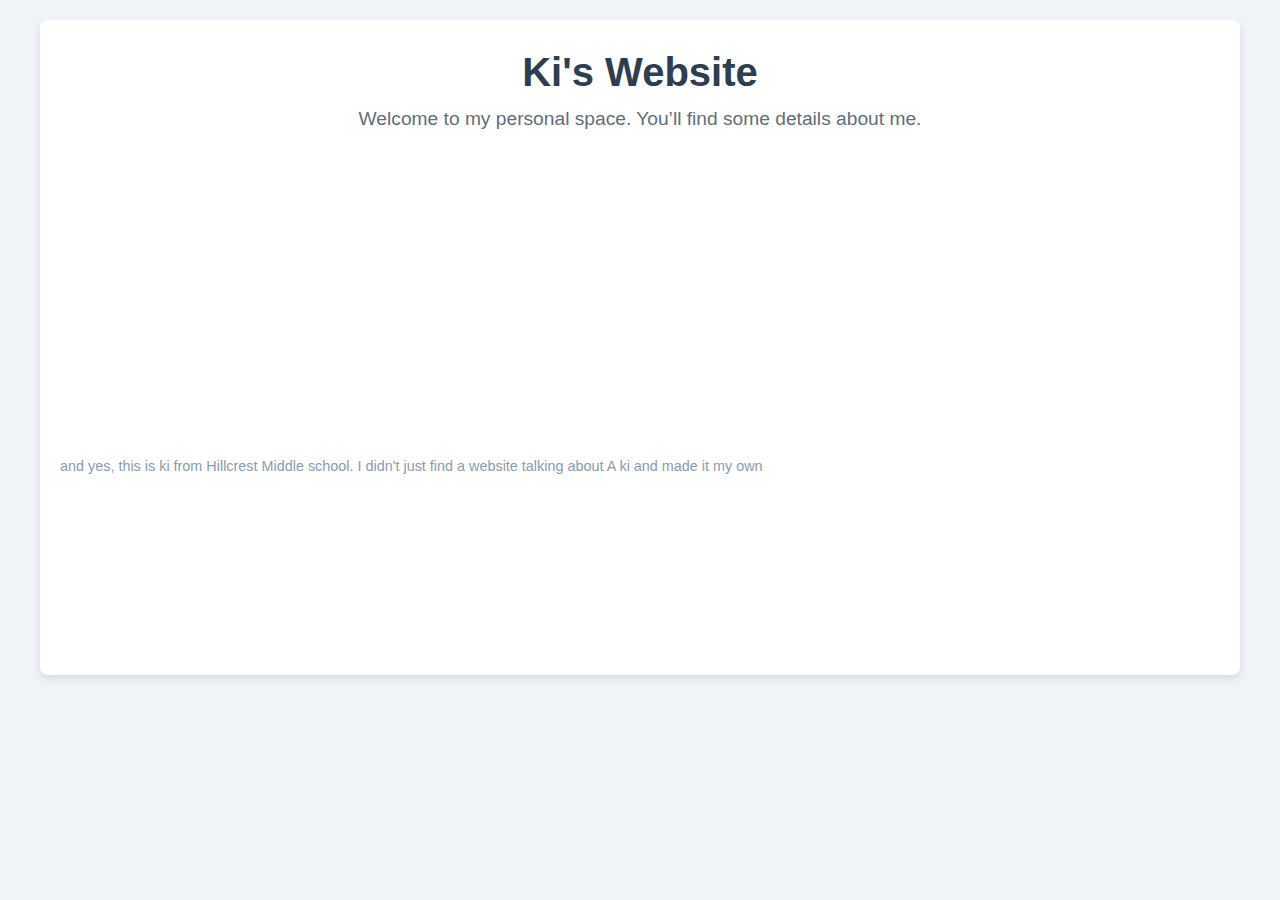
<file: index.html>
<!DOCTYPE html>
<html lang="en">
<head>
    <meta charset="UTF-8">
<meta name="msvalidate.01" content="FC363E2B5BD8469401579E9604580CFA" />
    <meta name="viewport" content="width=device-width, initial-scale=1.0">
    <meta http-equiv="X-UA-Compatible" content="ie=edge">
<link rel="icon" type="image/x-icon" href="https://images.app.goo.gl/9Hfz3EYKqWLidZ8g6">
    <title>Ki's Website</title>
    <style>
        /* Reset some default styles */
        * {
            margin: 0;
            padding: 0;
            box-sizing: border-box;
        }

        /* General body styling */
        body {
            font-family: 'Arial', sans-serif;
            background-color: #f0f4f8;
            color: #333;
            line-height: 1.6;
            padding: 20px;
            text-color: #0f0ff;
        }

        /* Container for the whole page */
        .container {
            max-width: 1200px;
            margin: 0 auto;
            background-color: #fff;
            padding: 20px;
            border-radius: 8px;
            box-shadow: 0 4px 8px rgba(0, 0, 0, 0.1);
        }

        /* Header Section */
        header {
            text-align: center;
            margin-bottom: 30px;
        }

        header h1 {
            font-size: 2.5rem;
            color: #2d3e50;
        }

        header p {
            font-size: 1.2rem;
            color: #5f6f78;
        }

        /* Fade-in effect */
        .fade-in {
            opacity: 0;
            animation: fadeIn 2s forwards;
        }

        @keyframes fadeIn {
            0% {
                opacity: 0;
            }
            100% {
                opacity: 1;
            }
        }

        /* Section styling */
        section {
            margin-bottom: 40px;
        }

        h2 {
            font-size: 2rem;
            color: #4b5768;
            margin-bottom: 15px;
        }

        p {
            font-size: 1.1rem;
            margin-bottom: 15px;
            color: #606f7d;
        }

        small {
            display: block;
            margin-top: 20px;
            font-size: 0.9rem;
            color: #8b9cae;
        }

        /* Contact Section Links */
        a {
            color: #0077cc;
            text-decoration: none;
        }

        a:hover {
            text-decoration: hide;
        }
    </style>
</head>
<body>
    <div class="container">
        <!-- Header -->
        <header>
            <h1>Ki's Website</h1>
            <p>Welcome to my personal space. You’ll find some details about me.</p>
        </header>

        <!-- About Me Section -->
        <section id="about-me" class="fade-in">
            <h2>About Me</h2>
            <p>Hello! I'm Ki, a passionate coder and a hobbyist mathematician. I know HTML, CSS, JavaScript, PHP, and other programming languages, and I love to dive into math problems whenever I get a chance. Coding isn't just my profession; it's something I do for fun, solving problems, creating cool projects, and making things work smoothly.</p>
            <p>When I’m not coding, you’ll probably find me crunching numbers, solving puzzles, or thinking of ways to improve my projects. I’ve always been fascinated by how things work, which led me to programming and math. In my spare time, I like to experiment with new coding techniques and learn more about how things interact in the digital world.</p>
        </section>
<small>and yes, this is ki from Hillcrest Middle school. I didn't just find a website talking about A ki and made it my own</small>

        <!-- Contact Section -->
        <section id="contact" class="fade-in">
            <h2>Contact Me</h2>
            <p>If you want to get in touch, feel free to reach out!</p>
            <p>Email: <a href="mailto:Info@kiarash92.space">Info@kiarash92.space</a></p>
        </section>
<section>
</section>
    </div>
</body>
</html>
</file>
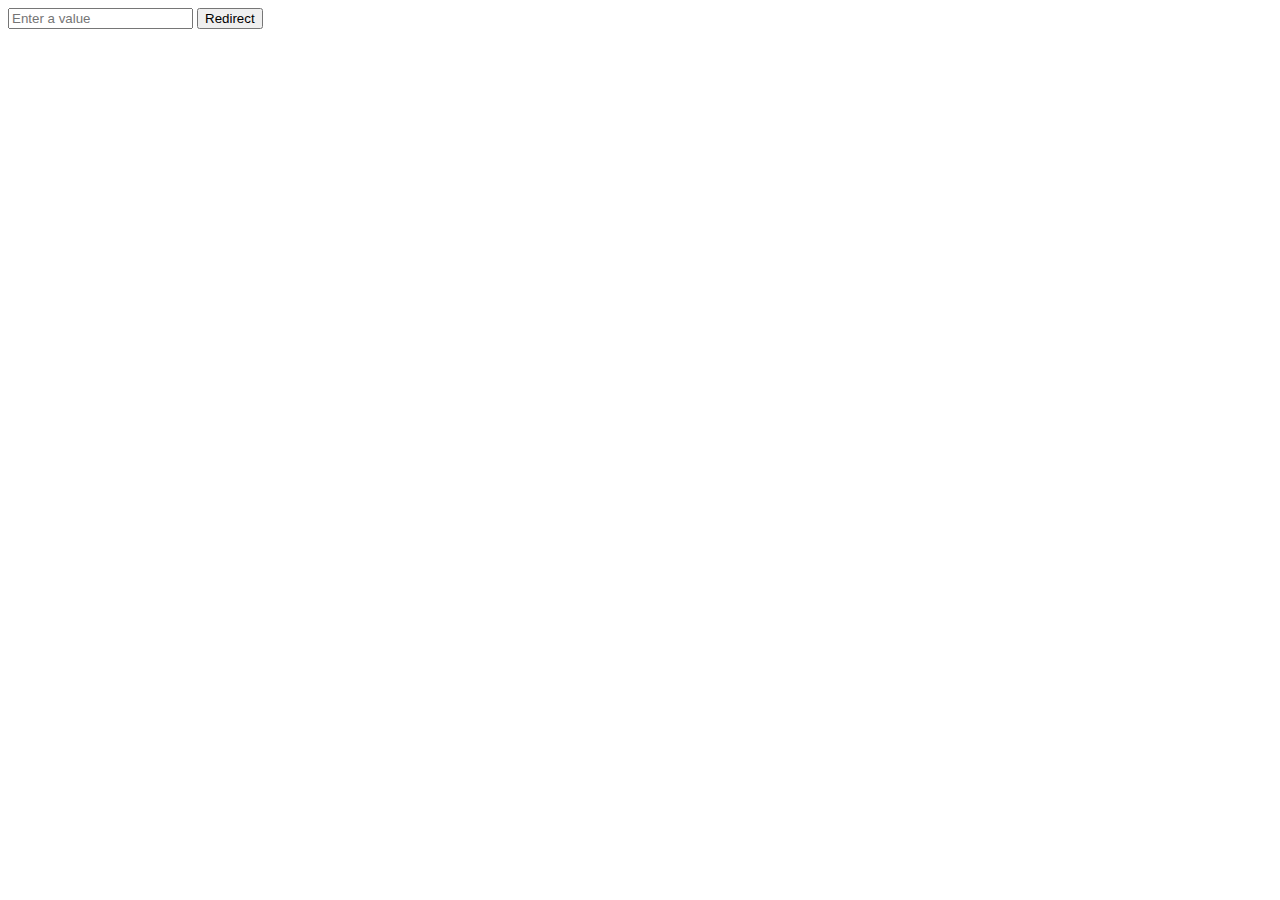
<file: List.htm>
<!DOCTYPE html>
<html lang="en">
<head>
    <meta charset="UTF-8">
    <meta name="viewport" content="width=device-width, initial-scale=1.0">
    <title>Redirect</title>
</head>
<body>
    <!-- Input and button for testing -->
    <input type="text" id="myTextBox" placeholder="Enter a value">
    <button id="checkButton">Redirect</button>
    
    <!-- JavaScript inline for simplicity -->
    <script>
        // Ensure the DOM is fully loaded before running the script
        document.addEventListener('DOMContentLoaded', function () {
            const checkButton = document.getElementById('checkButton');

            // Ensure the button exists in the DOM
            if (checkButton) {
                checkButton.addEventListener('click', function () {
                    const input = document.getElementById('myTextBox').value.trim();

                    // Check for specific strings and redirect accordingly
                    switch (input) {
                        case 'List':
                            window.location.href = 'List.txt';
                            break;
                        case 'Alexis':
                            window.location.href = 'crush.html';
                            break;
                        case 'Hana':
                            window.location.href = 'Hana.html';
                            break;
                        case 'value4':
                            window.location.href = 'page4.html';
                            break;
                        case 'value5':
                            window.location.href = 'page5.html';
                            break;
                        default:
                            alert('Invalid input! Please try again.');
                            break;
                    }
                });
            } else {
                console.error("Button with ID 'checkButton' not found.");
            }
        });
    </script>
</body>
</html>
</file>
